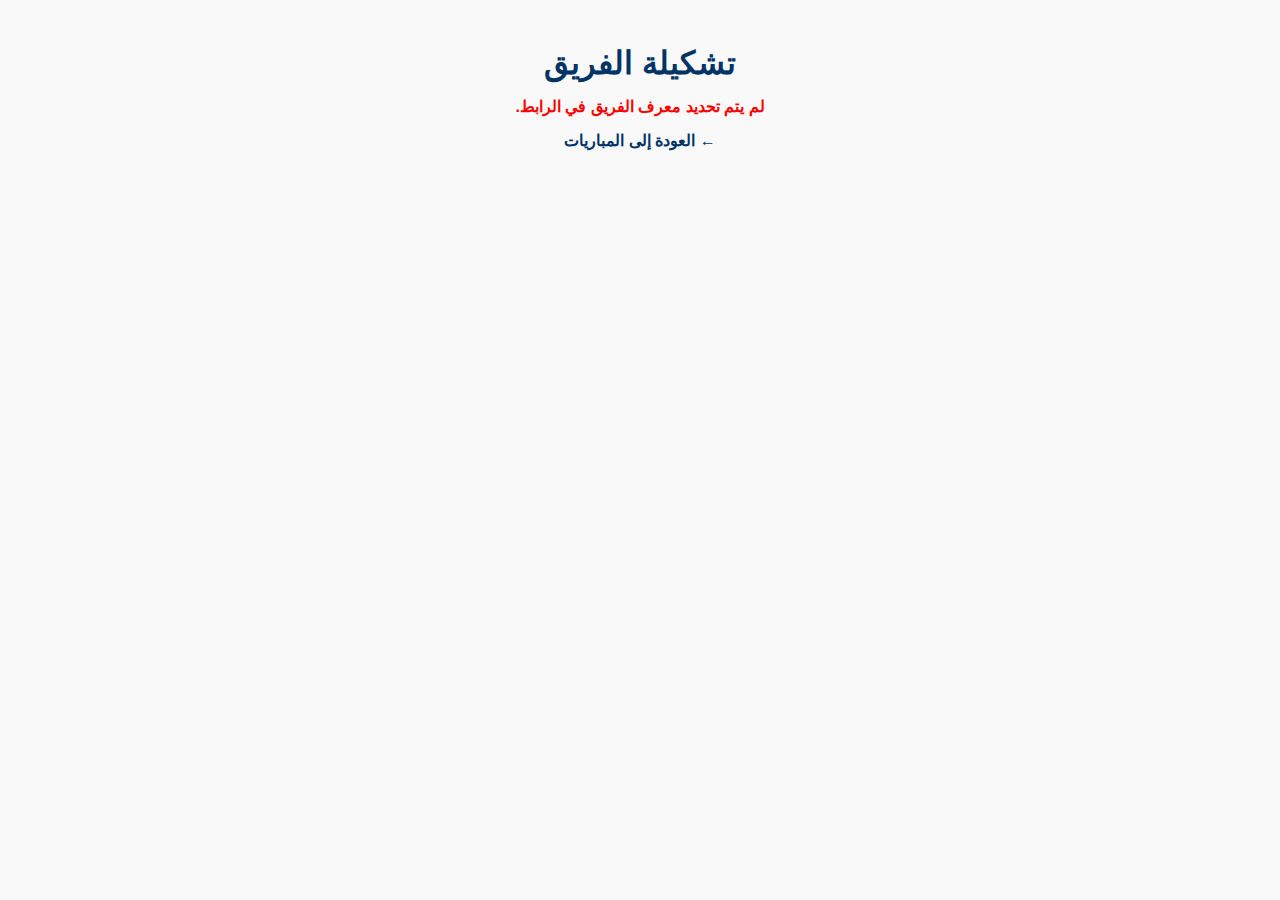
<file: team.html>
<!DOCTYPE html>
<html lang="ar" dir="rtl">
<head>
  <meta charset="UTF-8" />
  <meta name="viewport" content="width=device-width, initial-scale=1" />
  <title>تشكيلة الفريق</title>
  <style>
    body {
      font-family: Arial, sans-serif;
      background-color: #f9f9f9;
      padding: 15px;
      color: #222;
      direction: rtl;
    }
    h1 {
      color: #003366;
      margin-bottom: 15px;
      text-align: center;
    }
    #lineup {
      background: white;
      border-radius: 8px;
      padding: 15px;
      max-width: 600px;
      margin: 0 auto;
      border: 1px solid #ccc;
    }
    .player {
      padding: 8px;
      border-bottom: 1px solid #eee;
      display: flex;
      justify-content: space-between;
      align-items: center;
    }
    .player:last-child {
      border-bottom: none;
    }
    .position {
      font-weight: bold;
      width: 80px;
    }
    .name {
      flex-grow: 1;
    }
    #loading {
      text-align: center;
      font-size: 18px;
      color: #555;
    }
    #error {
      color: red;
      text-align: center;
      font-weight: bold;
    }
    a.back-link {
      display: block;
      margin: 15px auto;
      max-width: 600px;
      text-align: center;
      color: #003366;
      text-decoration: none;
      font-weight: bold;
    }
    a.back-link:hover {
      text-decoration: underline;
    }
  </style>
</head>
<body>
  <h1>تشكيلة الفريق</h1>
  <div id="loading">جارٍ تحميل التشكيلة...</div>
  <div id="error" style="display:none;"></div>
  <div id="lineup" style="display:none;"></div>
  <a href="index.html" class="back-link">← العودة إلى المباريات</a>

  <script>
    const apiKey = "1ea076923fad980723ff35e2340f56e3";
    const headers = {
      "x-apisports-key": apiKey
    };

    function getTeamIdFromURL() {
      const params = new URLSearchParams(window.location.search);
      return params.get("id");
    }

    async function fetchLastFixture(teamId) {
      // نبحث عن آخر مباراة للفريق (مثلاً من بيانات الـ fixtures)
      const today = new Date().toISOString().split('T')[0];
      const url = `https://v3.football.api-sports.io/fixtures?team=${teamId}&season=2023&last=1`;

      const response = await fetch(url, { headers });
      const data = await response.json();
      if (data.response && data.response.length > 0) {
        return data.response[0];
      }
      return null;
    }

    async function fetchLineup(fixtureId, teamId) {
      // جلب التشكيلة حسب fixture و team
      const url = `https://v3.football.api-sports.io/fixtures/lineups?fixture=${fixtureId}`;

      const response = await fetch(url, { headers });
      const data = await response.json();

      if (data.response && data.response.length > 0) {
        // ابحث عن التشكيلة التي تخص الفريق المطلوب
        const lineup = data.response.find(lineup => lineup.team.id == teamId);
        return lineup ? lineup.startXI : null;
      }
      return null;
    }

    async function main() {
      const teamId = getTeamIdFromURL();

      if (!teamId) {
        document.getElementById("loading").style.display = "none";
        const errorDiv = document.getElementById("error");
        errorDiv.style.display = "block";
        errorDiv.textContent = "لم يتم تحديد معرف الفريق في الرابط.";
        return;
      }

      try {
        const fixture = await fetchLastFixture(teamId);

        if (!fixture) {
          document.getElementById("loading").style.display = "none";
          const errorDiv = document.getElementById("error");
          errorDiv.style.display = "block";
          errorDiv.textContent = "لم يتم العثور على آخر مباراة لهذا الفريق.";
          return;
        }

        const lineup = await fetchLineup(fixture.fixture.id, teamId);

        document.getElementById("loading").style.display = "none";

        if (!lineup || lineup.length === 0) {
          document.getElementById("error").style.display = "block";
          document.getElementById("error").textContent = "لا توجد تشكيلة متاحة لهذه المباراة.";
          return;
        }

        const lineupDiv = document.getElementById("lineup");
        lineupDiv.style.display = "block";

        lineup.forEach(playerObj => {
          const div = document.createElement("div");
          div.className = "player";

          const posSpan = document.createElement("span");
          posSpan.className = "position";
          posSpan.textContent = playerObj.player.pos || playerObj.player.position || "غير معروف";

          const nameSpan = document.createElement("span");
          nameSpan.className = "name";
          nameSpan.textContent = playerObj.player.name;

          div.appendChild(posSpan);
          div.appendChild(nameSpan);

          lineupDiv.appendChild(div);
        });
      } catch (error) {
        document.getElementById("loading").style.display = "none";
        const errorDiv = document.getElementById("error");
        errorDiv.style.display = "block";
        errorDiv.textContent = "حدث خطأ أثناء جلب البيانات.";
      }
    }

    main();
  </script>
</body>
</html>
</file>
